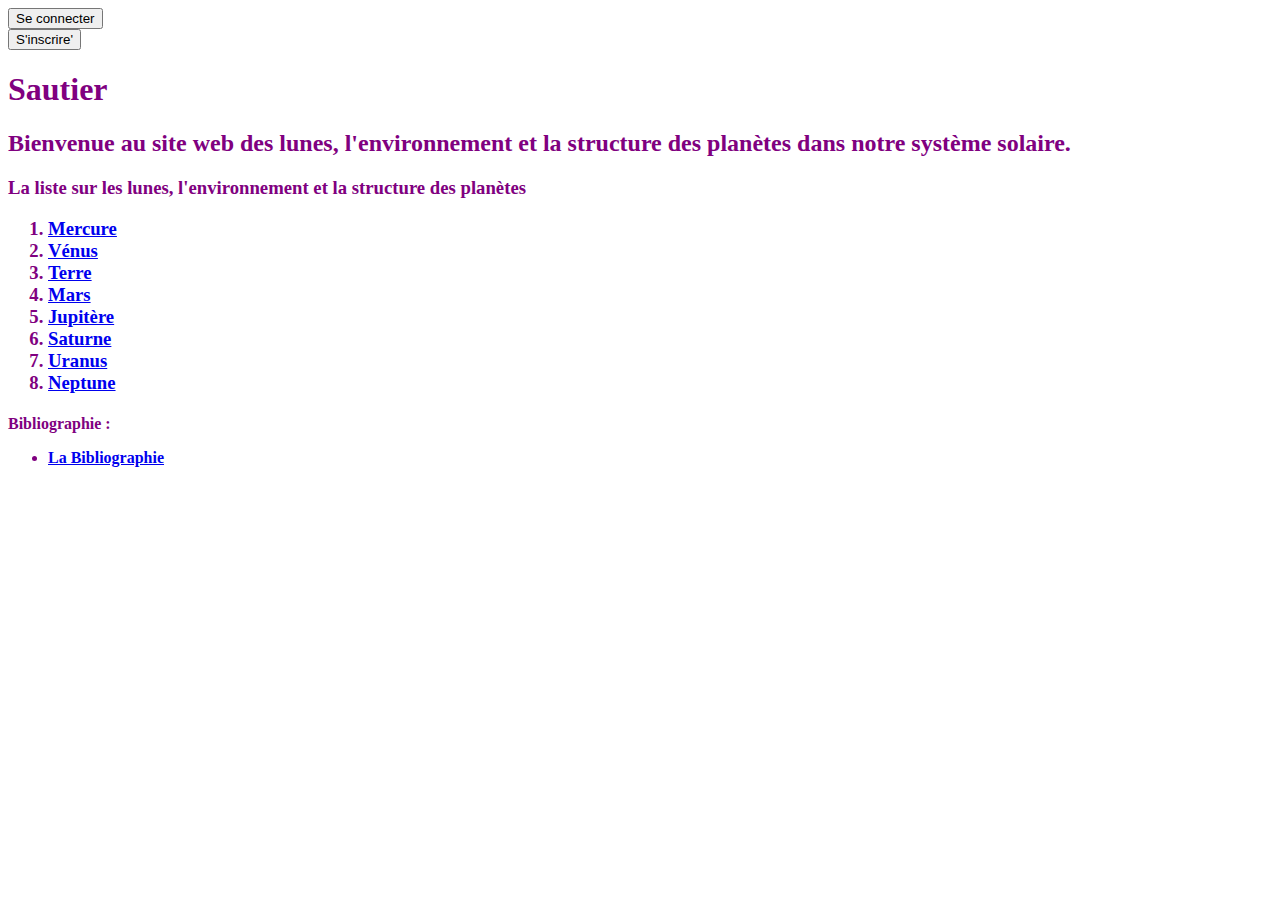
<file: index.html>
<!DOCTYPE html>
<html lang="fr">
  <head>
    <meta charset="utf-8">
    <meta name="viewport" content="width=device-width, initial-scale=1.0">
    <title>Sautier</title>
    <link rel="stylesheet" href="styles.css" />
    <link rel="icon" href="2072130.png" />
    <script>
    alert('Bienvenue sur mon site web Sautier')
    </script>
  </head>
  <nav>
    <button onclick="window.location.href='login.html'">Se connecter</button>
    <div id="menu" style="display:none;">
      <a href="page2.html">Page 2</a>
    </div>
  </nav>
  <nav>
    <button onclick="window.location.href='login.html'">S'inscrire'</button>
    <div id="menu" style="display:none;">
      <a href="page1.html">Page 1</a>
    </div>
  </nav>
  <body>
    </form>
    <h1>Sautier</h1>
    <section>
      <h2>Bienvenue au site web des lunes, l'environnement et la structure
        des planètes dans notre système solaire.</h2>
    </section>
    <section>
      <h3>La liste sur les lunes, l'environnement et la structure des planètes</h3>
    </section>
    <header>
      <h3>
      <nav>
        <ol>
          <li><a href="HTML/page3.html">Mercure</a></li>
          <li><a href="HTML/page4.html">Vénus</a></li>
          <li><a href="HTML/page5.html">Terre</a></li>
          <li><a href="HTML/page6.html">Mars</a></li>
          <li><a href="HTML/page7.html">Jupitère</a></li>
          <li><a href="HTML/page8.html">Saturne</a></li>
          <li><a href="HTML/page9.html">Uranus</a></li>
          <li><a href="HTML/page10.html">Neptune</a></li>
        </ol>
      </nav>
    </h3>
    <h4>
      Bibliographie :
      <ul>
        <li><a href="HTML/page11.html">La Bibliographie</a></li>
      </ul>
    </h4>
    </header>
    </form>
  </body>
  <script src="main.js"></script>
</html>
</file>
<file: styles.css>
body {
  background-color: white;
  color: purple;
}
</file>
